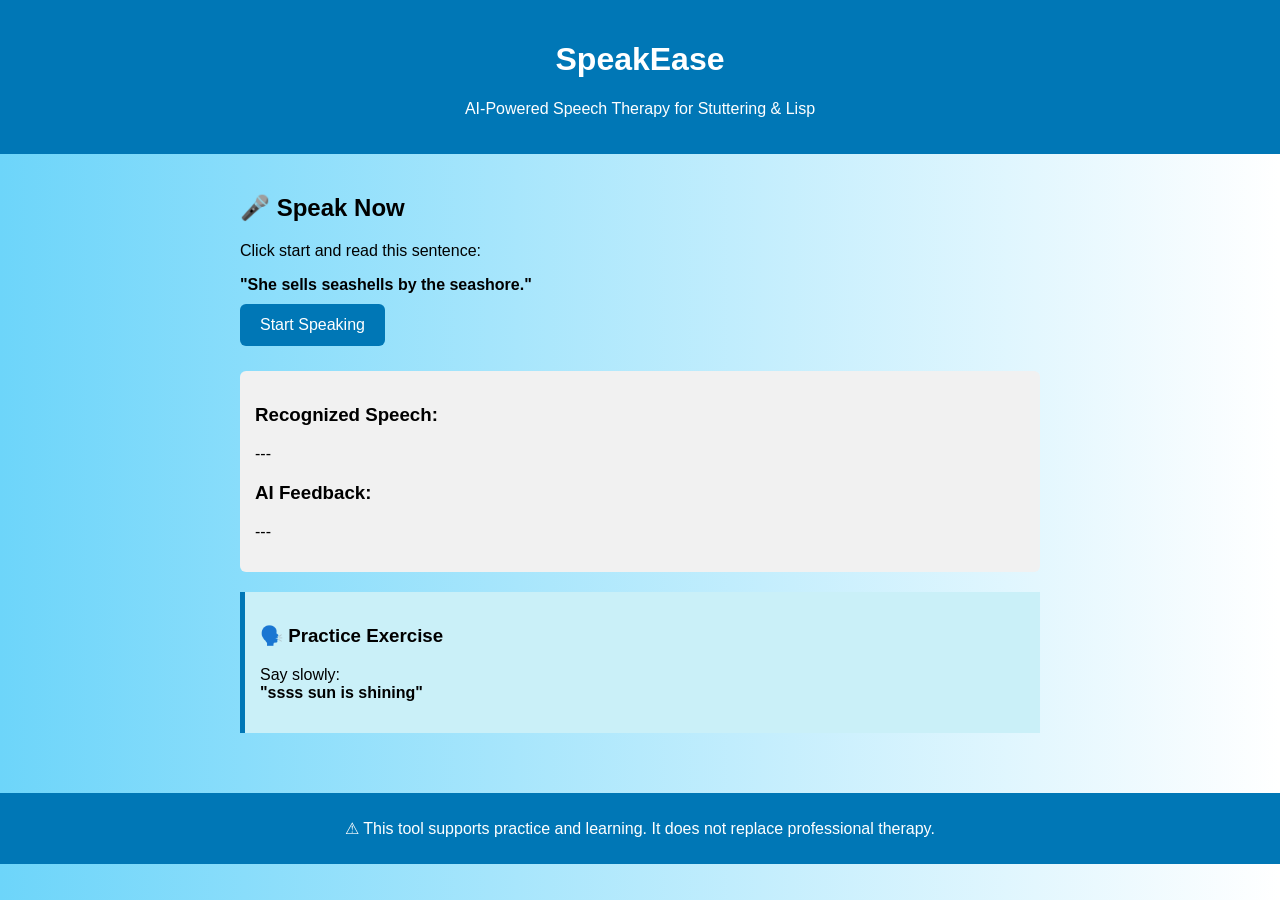
<file: speech_therapy_ai/index.html>
<!DOCTYPE html>
<html lang="en">
<head>
<meta charset="UTF-8">
<title>SpeakEase | AI Speech Therapy</title>
<meta name="viewport" content="width=device-width, initial-scale=1.0">

<style>
body {
  font-family: Arial, sans-serif;
  background: linear-gradient(to right, #6dd5fa, #ffffff);
  margin: 0;
  padding: 0;
}

header {
  background: #0077b6;
  color: white;
  padding: 20px;
  text-align: center;
}

section {
  padding: 20px;
  max-width: 800px;
  margin: auto;
}

button {
  background: #0077b6;
  color: white;
  border: none;
  padding: 12px 20px;
  margin: 10px 0;
  font-size: 16px;
  cursor: pointer;
  border-radius: 6px;
}

button:hover {
  background: #023e8a;
  transform: scale(1.05);
}

.output {
  background: #f1f1f1;
  padding: 15px;
  border-radius: 6px;
  margin-top: 15px;
}

.exercise {
  background: #caf0f8;
  padding: 15px;
  border-left: 5px solid #0077b6;
  margin-top: 20px;
}

footer {
  background: #0077b6;
  color: white;
  text-align: center;
  padding: 10px;
  margin-top: 40px;
}
</style>
</head>

<body>

<header>
<h1>SpeakEase</h1>
<p>AI-Powered Speech Therapy for Stuttering & Lisp</p>
</header>

<section>
<h2>🎤 Speak Now</h2>
<p>Click start and read this sentence:</p>
<b>"She sells seashells by the seashore."</b><br>

<button onclick="startListening()">Start Speaking</button>

<div class="output">
<h3>Recognized Speech:</h3>
<p id="speechText">---</p>

<h3>AI Feedback:</h3>
<p id="feedback">---</p>
</div>

<div class="exercise">
<h3>🗣️ Practice Exercise</h3>
<p id="exerciseText">
Say slowly: <br>
<b>"ssss sun is shining"</b>
</p>
</div>
</section>

<footer>
<p>⚠ This tool supports practice and learning. It does not replace professional therapy.</p>
</footer>

<script>
const SpeechRecognition =
  window.SpeechRecognition || window.webkitSpeechRecognition;

const recognition = new SpeechRecognition();
recognition.lang = "en-US";
recognition.continuous = false;

function startListening() {
  recognition.start();
}

recognition.onresult = function(event) {
  const transcript = event.results[0][0].transcript;
  document.getElementById("speechText").innerText = transcript;

  analyzeSpeech(transcript);
};

function analyzeSpeech(text) {
  let feedback = "";

  // Detect stuttering (repeated words)
  let words = text.toLowerCase().split(" ");
  for (let i = 0; i < words.length - 1; i++) {
    if (words[i] === words[i + 1]) {
      feedback += "🟠 Possible stuttering detected (word repetition).<br>";
      break;
    }
  }

  // Detect lisp (simple pattern)
  if (text.includes("th")) {
    feedback += "🟡 Possible lisp sound detected (s → th).<br>";
  }

  if (feedback === "") {
    feedback = "🟢 Speech sounds clear! Keep practicing 👏";
  }

  document.getElementById("feedback").innerHTML = feedback;
}
</script>

</body>
</html>
</file>
